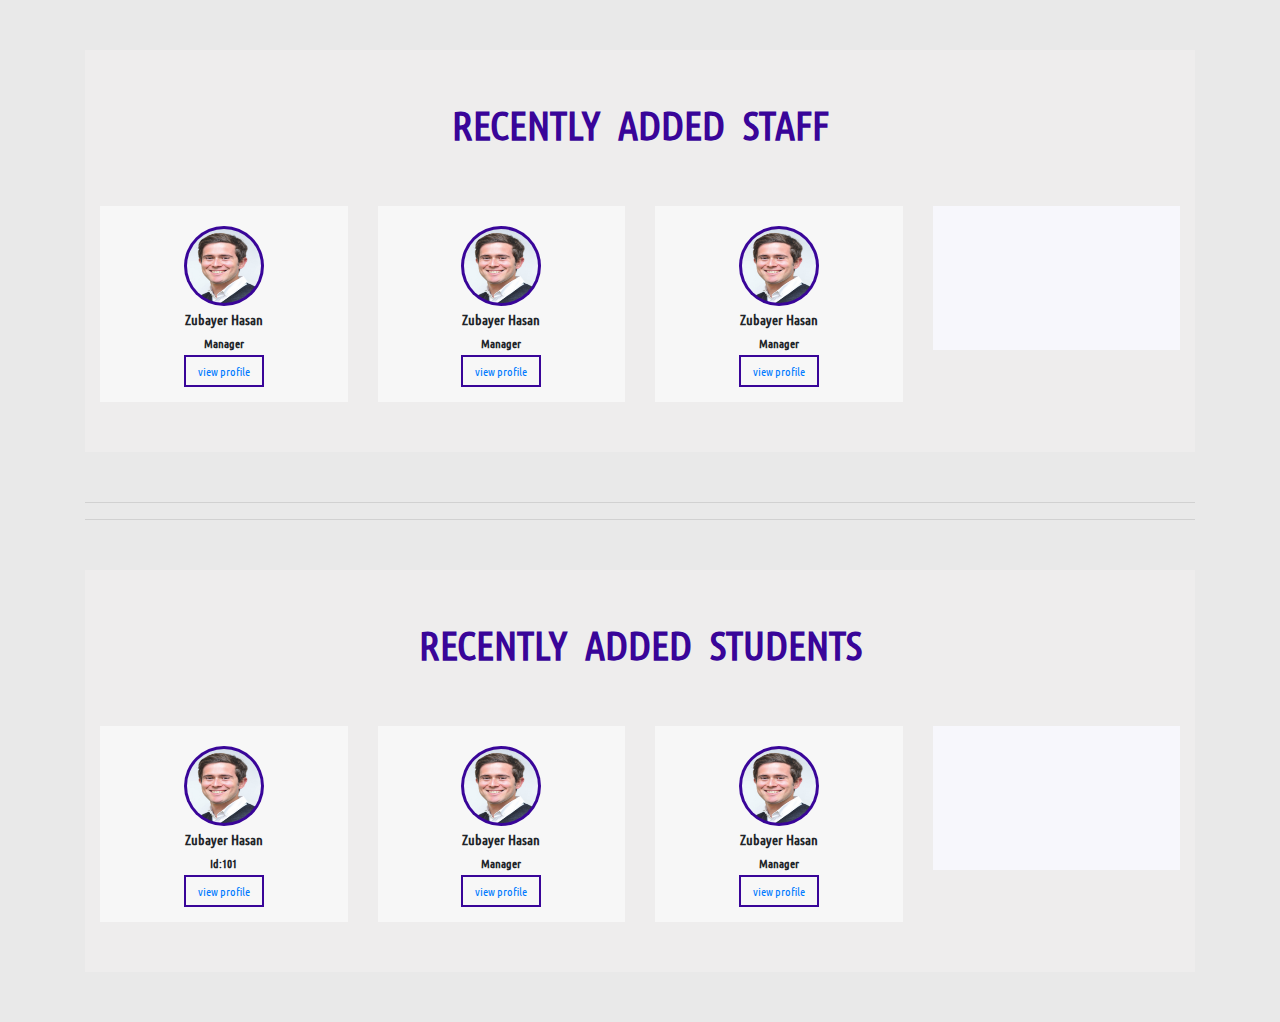
<file: welcome.html>
<!doctype html>
<html lang="en">

<head>
    <title>Laravel Crud Application</title>
    <!-- Required meta tags -->
    <meta charset="utf-8">
    <meta name="viewport" content="width=device-width, initial-scale=1, shrink-to-fit=no">

    <!-- Bootstrap CSS -->
    <link rel="stylesheet" href="https://stackpath.bootstrapcdn.com/bootstrap/4.3.1/css/bootstrap.min.css" integrity="sha384-ggOyR0iXCbMQv3Xipma34MD+dH/1fQ784/j6cY/iJTQUOhcWr7x9JvoRxT2MZw1T" crossorigin="anonymous">
    <link rel="stylesheet" href="https://pro.fontawesome.com/releases/v5.10.0/css/all.css" integrity="sha384-AYmEC3Yw5cVb3ZcuHtOA93w35dYTsvhLPVnYs9eStHfGJvOvKxVfELGroGkvsg+p" crossorigin="anonymous" />
    <link rel="stylesheet" href="assets/css/style.css">
</head>

<body>
    <section>
        <div class="container">
            <div class="row staff">
                <div class="col-md-12">
                    <h2>Recently Added Staff</h2>
                </div>
                <div class="col-md-3 ">
                    <div class="inner">
                        <img src="assets\media\img\pp_photo\Piet-Olivier-photo-passport-size.jpeg" alt="">
                        <h4>Zubayer Hasan</h4>
                        <h6>Manager</h6>
                        <a href="#" target="_blank">view profile</a>
                    </div>
                </div>
                <div class="col-md-3 ">
                    <div class="inner">
                        <img src="assets\media\img\pp_photo\Piet-Olivier-photo-passport-size.jpeg" alt="">
                        <h4>Zubayer Hasan</h4>
                        <h6>Manager</h6>
                        <a href="#" target="_blank">view profile</a>
                    </div>
                </div>
                <div class="col-md-3 ">
                    <div class="inner">
                        <img src="assets\media\img\pp_photo\Piet-Olivier-photo-passport-size.jpeg" alt="">
                        <h4>Zubayer Hasan</h4>
                        <h6>Manager</h6>
                        <a href="#" target="_blank">view profile</a>
                    </div>
                </div>
                <div class="col-md-3 ">
                    <div class="inner-last">
                        <a href="#"><i class="fas fa-plus"></i></a>
                    </div>
                </div>
            </div>
            <hr>
            <hr>
            <div class="row student">
                <div class="col-md-12">
                    <h2>Recently Added Students</h2>
                </div>
                <div class="col-md-3 ">
                    <div class="inner">
                        <img src="assets\media\img\pp_photo\Piet-Olivier-photo-passport-size.jpeg" alt="">
                        <h4>Zubayer Hasan</h4>
                        <h6>Id:101</h6>
                        <a href="#" target="_blank">view profile</a>
                    </div>
                </div>
                <div class="col-md-3 ">
                    <div class="inner">
                        <img src="assets\media\img\pp_photo\Piet-Olivier-photo-passport-size.jpeg" alt="">
                        <h4>Zubayer Hasan</h4>
                        <h6>Manager</h6>
                        <a href="#" target="_blank">view profile</a>
                    </div>
                </div>
                <div class="col-md-3 ">
                    <div class="inner">
                        <img src="assets\media\img\pp_photo\Piet-Olivier-photo-passport-size.jpeg" alt="">
                        <h4>Zubayer Hasan</h4>
                        <h6>Manager</h6>
                        <a href="#" target="_blank">view profile</a>
                    </div>
                </div>
                <div class="col-md-3 ">
                    <div class="inner-last">
                        <a href="#"><i class="fas fa-plus"></i></a>
                    </div>
                </div>
            </div>
        </div>
    </section>












    <!-- Optional JavaScript -->
    <!-- jQuery first, then Popper.js, then Bootstrap JS -->
    <script src="https://code.jquery.com/jquery-3.3.1.slim.min.js" integrity="sha384-q8i/X+965DzO0rT7abK41JStQIAqVgRVzpbzo5smXKp4YfRvH+8abtTE1Pi6jizo" crossorigin="anonymous"></script>
    <script src="https://cdnjs.cloudflare.com/ajax/libs/popper.js/1.14.7/umd/popper.min.js" integrity="sha384-UO2eT0CpHqdSJQ6hJty5KVphtPhzWj9WO1clHTMGa3JDZwrnQq4sF86dIHNDz0W1" crossorigin="anonymous"></script>
    <script src="https://stackpath.bootstrapcdn.com/bootstrap/4.3.1/js/bootstrap.min.js" integrity="sha384-JjSmVgyd0p3pXB1rRibZUAYoIIy6OrQ6VrjIEaFf/nJGzIxFDsf4x0xIM+B07jRM" crossorigin="anonymous"></script>
</body>

</html>
</file>
<file: assets/css/style.css>
@font-face {
        src: url('../fonts/UbuntuCondensed-Regular.ttf');
        font-family: 'ubuntu';
    }
    
    * {
        font-family: 'ubuntu';
    }
    
    body {
        background-color: #e9e9e9;
    }
    /* welcome page css */
    
    .student,
    .staff {
        background: rgb(238, 237, 237) !important;
        margin: 50px 0px;
        padding: 50px 0px;
        text-align: center;
    }
    
    .student h2,
    .staff h2 {
        color: rgb(57, 5, 153);
        font-weight: 900;
        font-size: 40px;
        text-transform: uppercase;
        word-spacing: 10px;
    }
    
    .inner img {
        height: 80px;
        width: 80px;
        border-radius: 50%;
        background: rgb(57, 5, 153);
        padding: 3px;
    }
    
    .inner h4 {
        font-size: 14px;
        padding: 5px 0px 0px;
        font-weight: bold;
    }
    
    .inner h6 {
        font-size: 12px;
        font-weight: bold;
    }
    
    .inner a {
        font-size: 12px;
        padding: 6px 12px;
        border: 2px solid rgb(57, 5, 153);
    }
    
    .inner {
        background-color: rgb(247, 247, 247);
        padding: 20px;
        text-align: center;
        margin-top: 50px;
    }
    
    .inner-last i {
        height: 50px;
        width: 50px;
        border-radius: 50%;
        background: rgb(57, 5, 153);
        color: #ffffff;
        line-height: 50px;
    }
    
    .inner-last {
        text-align: center;
        margin-top: 50px;
    }
    
    .student .inner-last,
    .staff .inner-last {
        background-color: rgb(247, 247, 252);
        padding: 72px 20px;
    }
    
    input,
    input:focus {
        border-radius: 0px;
        outline: none !important;
        box-shadow: none !important;
        border: 1px solid #ccc !important;
    }
    
    input[type="submit"] {
        border: 2px solid rgb(81, 6, 221) !important;
        color: rgb(81, 6, 221);
        border-radius: 20px;
        font-size: 14px;
        margin-right: 6px;
    }
    
    input.btn.sec {
        border: 2px solid rgb(221, 15, 15) !important;
        border-radius: 20px;
        font-size: 14px;
        margin-right: 6px;
        color: rgb(233, 4, 4);
    }
    
    #edit_submit {
        border-radius: 2px !important;
        border: 0px !important;
        color: #fff;
        padding: 8px 5px;
        margin-right: 0px !important;
    }
    
    #result .card-header .cover,
    #edit .card-header .cover {
        background: #8E2DE2;
        /* fallback for old browsers */
        background: -webkit-linear-gradient(to right, #4A00E0, #8E2DE2);
        /* Chrome 10-25, Safari 5.1-6 */
        background: linear-gradient(to right, #4A00E0, #8E2DE2);
        /* W3C, IE 10+/ Edge, Firefox 16+, Chrome 26+, Opera 12+, Safari 7+ */
        height: 280px;
    }
    
    #edit i.fas.fa-edit {
        position: absolute;
        top: 161px;
        left: 297px;
        color: blue;
        background: #fff;
        padding: 7px;
        border-radius: 50%;
        text-align: center;
        font-size: 16px;
    }
    
    .card-header .cover img {
        width: 100%;
    }
    
    .card-header .profile img {
        top: 72px;
        width: 150px;
        height: 150px;
        position: absolute;
        bottom: 0;
        left: 34%;
        border-radius: 50%;
        background: #fff;
        padding: 5px;
    }
    
    .wrap {
        width: 500px;
        margin: 50px auto 0px;
    }
    
    .wrap-table .card-body {
        padding: 0px !important;
    }
    
    .wrap-table {
        width: 1000px;
        margin: 50px auto 0px;
        padding: 0px;
    }
    
    .wrap-table table thead {
        background-color: rgb(49, 2, 136);
        color: #fff;
    }
    
    .wrap-table table tr td {
        vertical-align: middle !important;
        padding: 3px 5px;
    }
    
    .wrap-table table tr td img {
        width: 50px;
        height: 50px;
        vertical-align: middle !important;
    }
    
    .wrap-table table tbody tr td:first-child {
        width: 30px !important;
    }
    
    .wrap-table table tbody tr td:last-child {
        text-align: right;
        width: 160px;
    }
</file>
